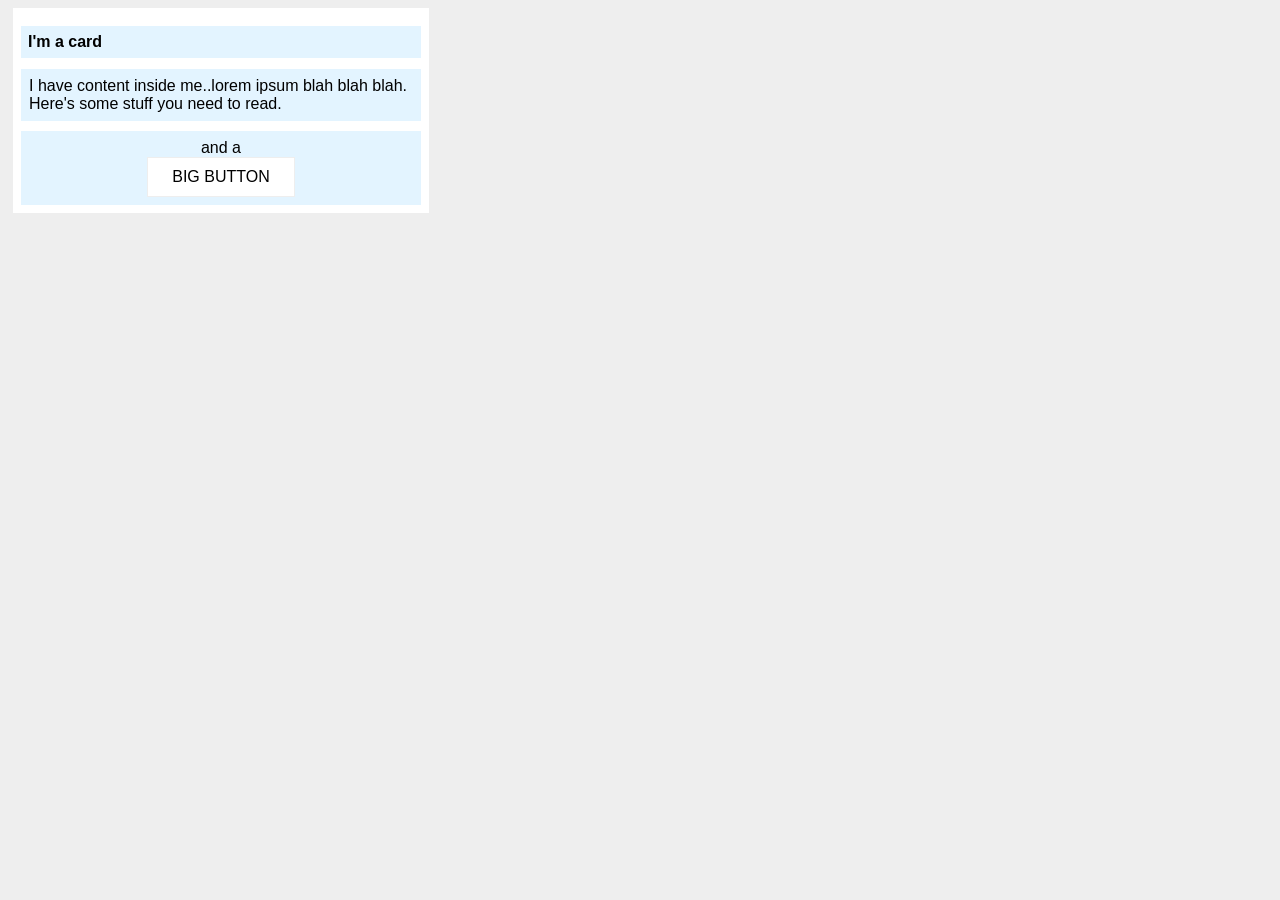
<file: foundations/block-and-inline/02-margin-and-padding-2/index.html>
<!DOCTYPE html>
<html lang="en">
  <head>
    <meta charset="UTF-8">
    <meta http-equiv="X-UA-Compatible" content="IE=edge">
    <meta name="viewport" content="width=device-width, initial-scale=1.0">
    <title>Margin and Padding exercise 2</title>
    <link rel="stylesheet" href="style.css">
  </head>
  <body>
    <div class="card">
      <h1 class="title">I'm a card</h1>
      <div class="content">I have content inside me..lorem ipsum blah blah 
        blah. Here's some stuff you need to read.</div>
      <div class="button-container">and a <button>BIG BUTTON</button></div>
    </div>
  </body>
</html>
</file>
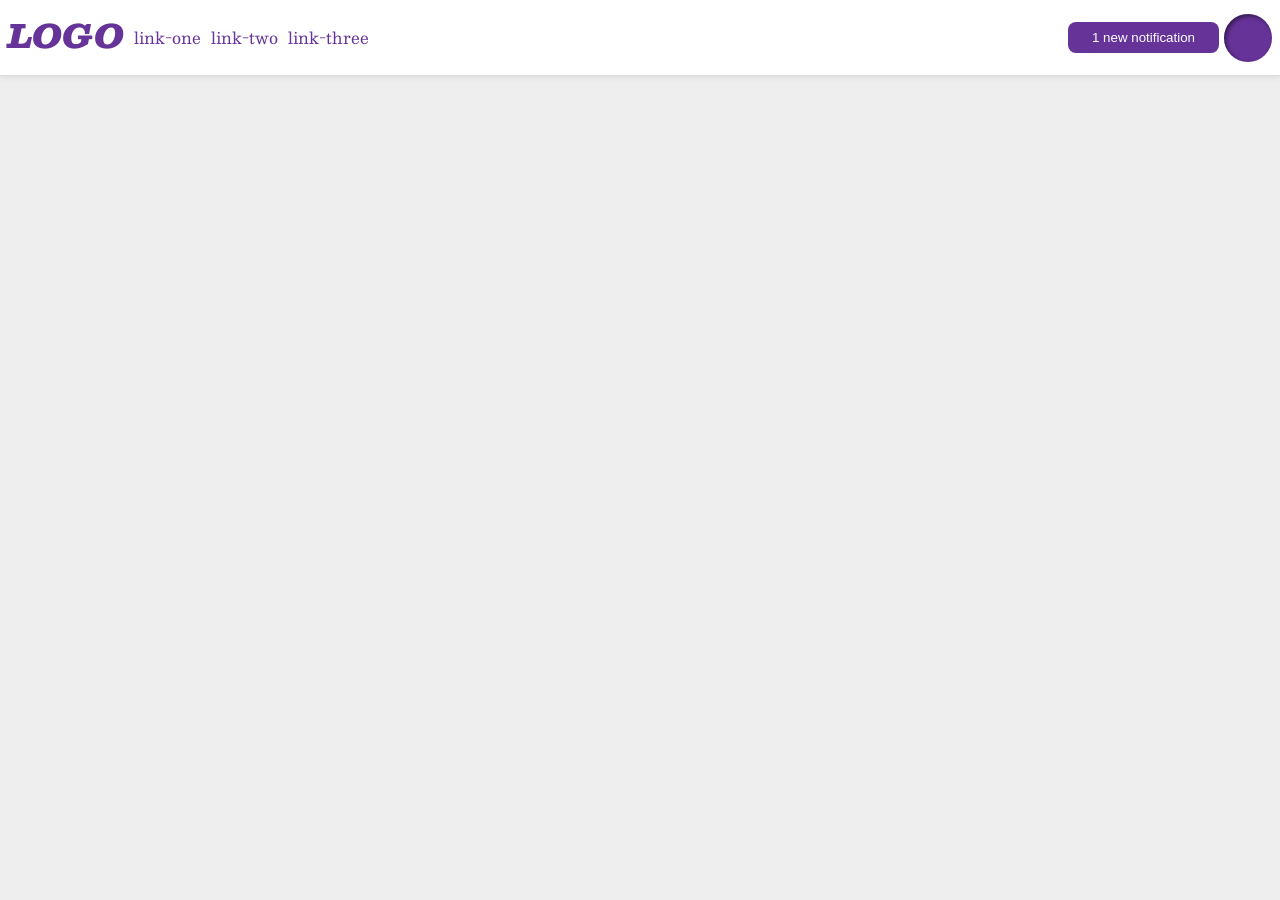
<file: foundations/flex/03-flex-header-2/index.html>
<!DOCTYPE html>
<html lang="en">
  <head>
    <meta charset="UTF-8">
    <meta http-equiv="X-UA-Compatible" content="IE=edge">
    <meta name="viewport" content="width=device-width, initial-scale=1.0">
    <title>Flex Header 2</title>
    <link rel="stylesheet" href="style.css">
  </head>
  <body>
    <div class="header">
      
      <div class="left">
      <div class="logo">
        LOGO
      </div>
      <ul class="links">
        <li><a href="https://google.com">link-one</a></li>
        <li><a href="https://google.com">link-two</a></li>
        <li><a href="https://google.com">link-three</a></li>
      </ul>
      </div>

      <div class="right">
      <button class="notifications">
        1 new notification
      </button>
      <div class="profile-image"></div>
      </div>
      
    </div>
  </body>
</html>
</file>
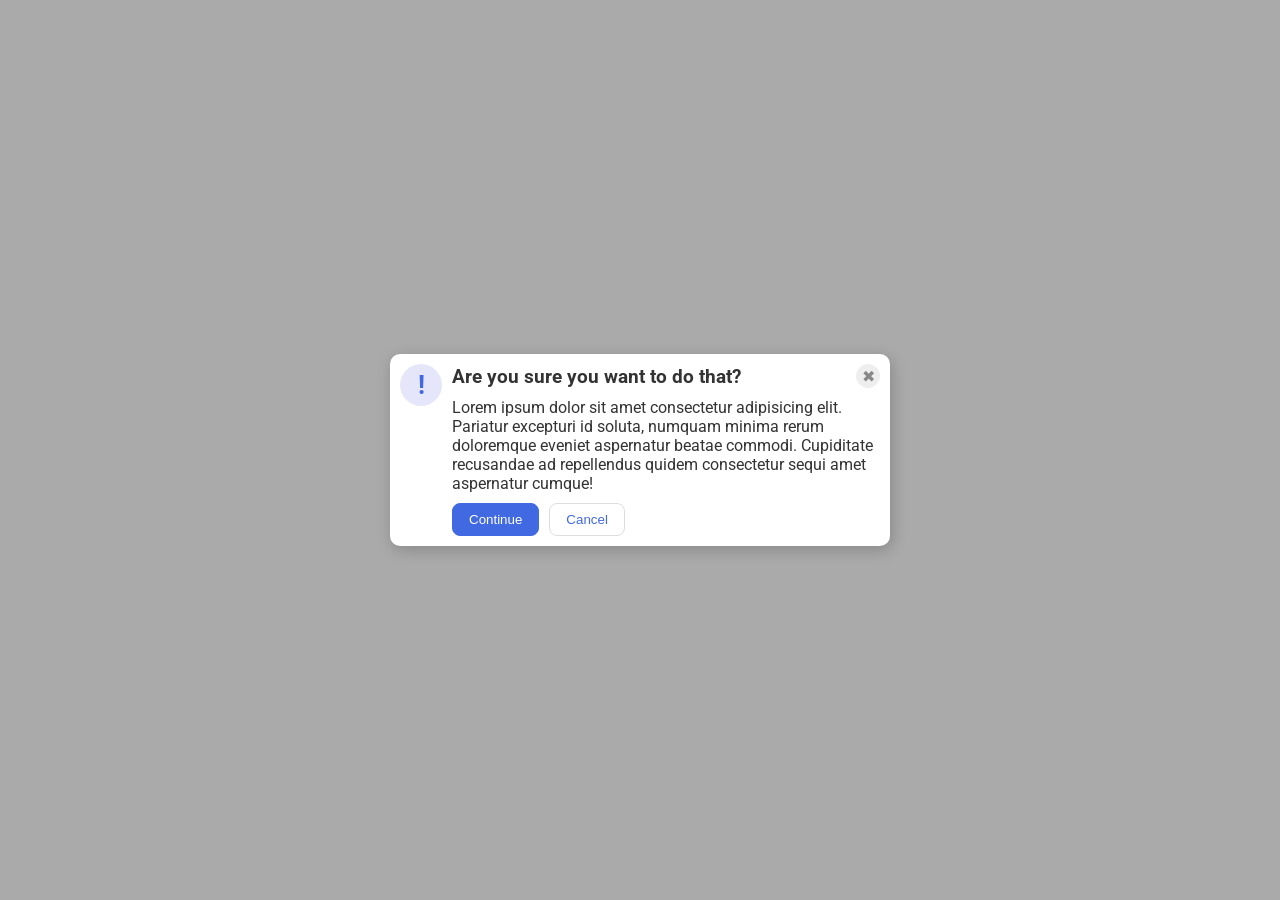
<file: foundations/flex/05-flex-modal/index.html>
<!DOCTYPE html>
<html lang="en">
  <head>
    <meta charset="UTF-8">
    <meta http-equiv="X-UA-Compatible" content="IE=edge">
    <meta name="viewport" content="width=device-width, initial-scale=1.0">
    <link rel="stylesheet" href="style.css">
    <title>Modal</title>
  </head>
  <body>
    <div class="modal">
      <div class="icon">!</div>


      <div class="rest">
        <div class="up">
          <div class="header">Are you sure you want to do that?</div>
          <button class="close-button">✖</button>
        </div>
          <div class="text">Lorem ipsum dolor sit amet consectetur adipisicing elit. Pariatur excepturi id soluta, numquam minima rerum doloremque eveniet aspernatur beatae commodi. Cupiditate recusandae ad repellendus quidem consectetur sequi amet aspernatur cumque!</div>
          
        <div class="buttons">
          <button class="continue">Continue</button>
          <button class="cancel">Cancel</button>
        </div>  
      </div>
    </div>
  </body>
</html>
</file>
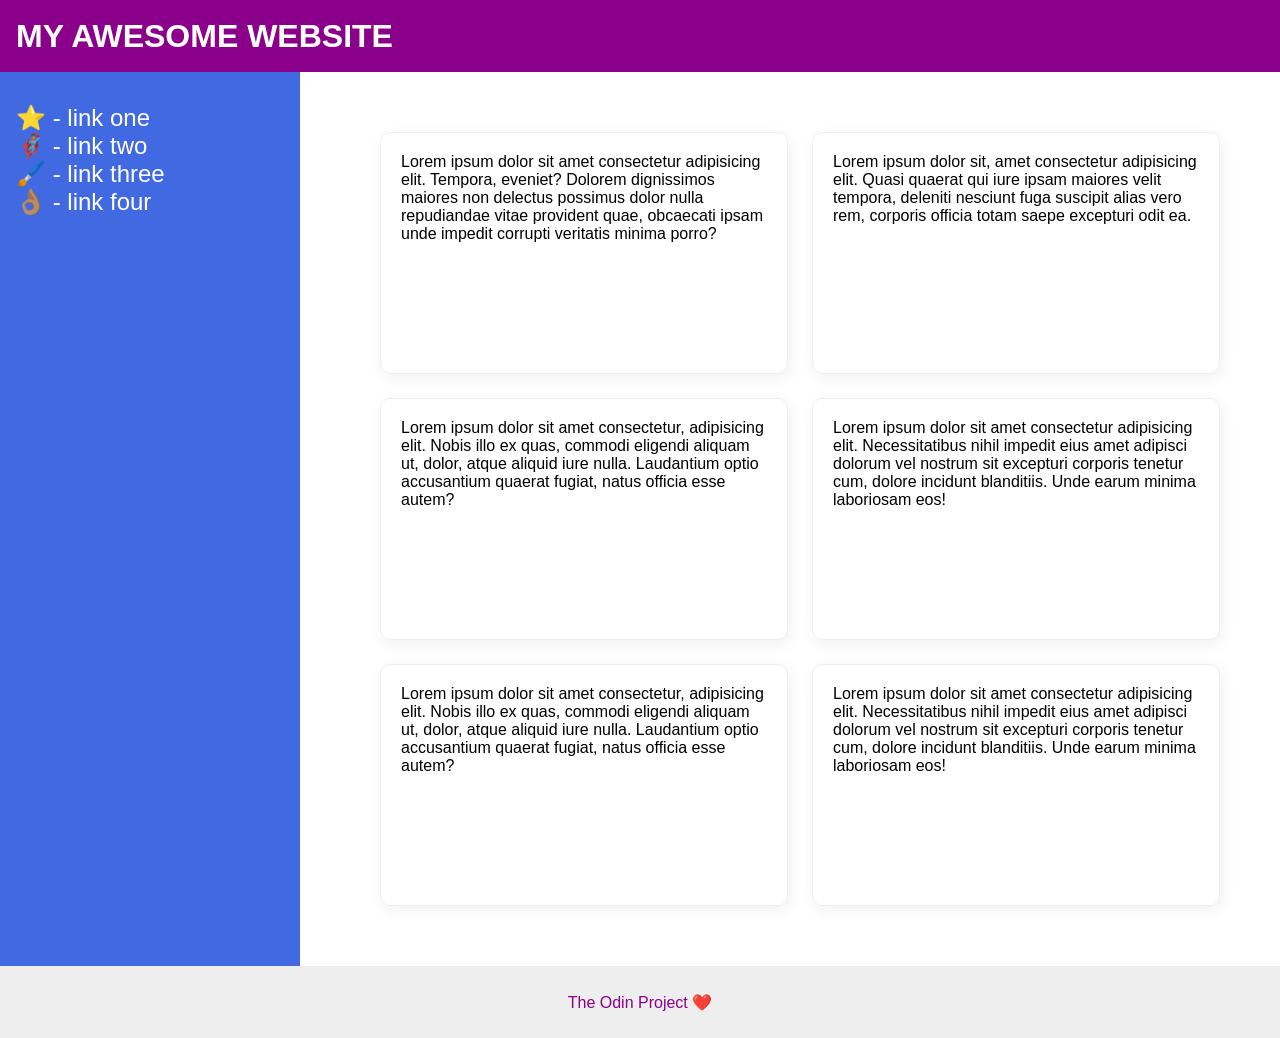
<file: foundations/flex/07-flex-layout-2/index.html>
<!DOCTYPE html>
<html lang="en">
  <head>
    <meta charset="UTF-8">
    <meta http-equiv="X-UA-Compatible" content="IE=edge">
    <meta name="viewport" content="width=device-width, initial-scale=1.0">
    <title>The Holy Grail</title>
    <link rel="stylesheet" href="style.css">
  </head>
  <body>
    <div class="header">
      MY AWESOME WEBSITE
    </div>
    
  <div class="main">
    <div class="sidebar">
      <ul>
        <li><a href="#">⭐ - link one</a></li>
        <li><a href="#">🦸🏽‍♂️ - link two</a></li>
        <li><a href="#">🖌️ - link three</a></li>
        <li><a href="#">👌🏽 - link four</a></li>
      </ul>
    </div>

    <div class="megacard">
    <div class="card">Lorem ipsum dolor sit amet consectetur adipisicing elit. Tempora, eveniet? Dolorem dignissimos maiores non delectus possimus dolor nulla repudiandae vitae provident quae, obcaecati ipsam unde impedit corrupti veritatis minima porro?</div>
    <div class="card">Lorem ipsum dolor sit, amet consectetur adipisicing elit. Quasi quaerat qui iure ipsam maiores velit tempora, deleniti nesciunt fuga suscipit alias vero rem, corporis officia totam saepe excepturi odit ea.</div>
    <div class="card">Lorem ipsum dolor sit amet consectetur, adipisicing elit. Nobis illo ex quas, commodi eligendi aliquam ut, dolor, atque aliquid iure nulla. Laudantium optio accusantium quaerat fugiat, natus officia esse autem?</div>
    <div class="card">Lorem ipsum dolor sit amet consectetur adipisicing elit. Necessitatibus nihil impedit eius amet adipisci dolorum vel nostrum sit excepturi corporis tenetur cum, dolore incidunt blanditiis. Unde earum minima laboriosam eos!</div>
    <div class="card">Lorem ipsum dolor sit amet consectetur, adipisicing elit. Nobis illo ex quas, commodi eligendi aliquam ut, dolor, atque aliquid iure nulla. Laudantium optio accusantium quaerat fugiat, natus officia esse autem?</div>
    <div class="card">Lorem ipsum dolor sit amet consectetur adipisicing elit. Necessitatibus nihil impedit eius amet adipisci dolorum vel nostrum sit excepturi corporis tenetur cum, dolore incidunt blanditiis. Unde earum minima laboriosam eos!</div>
    </div>
  </div>

    <div class="footer">
      The Odin Project ❤️
    </div>
  </body>
</html>
</file>
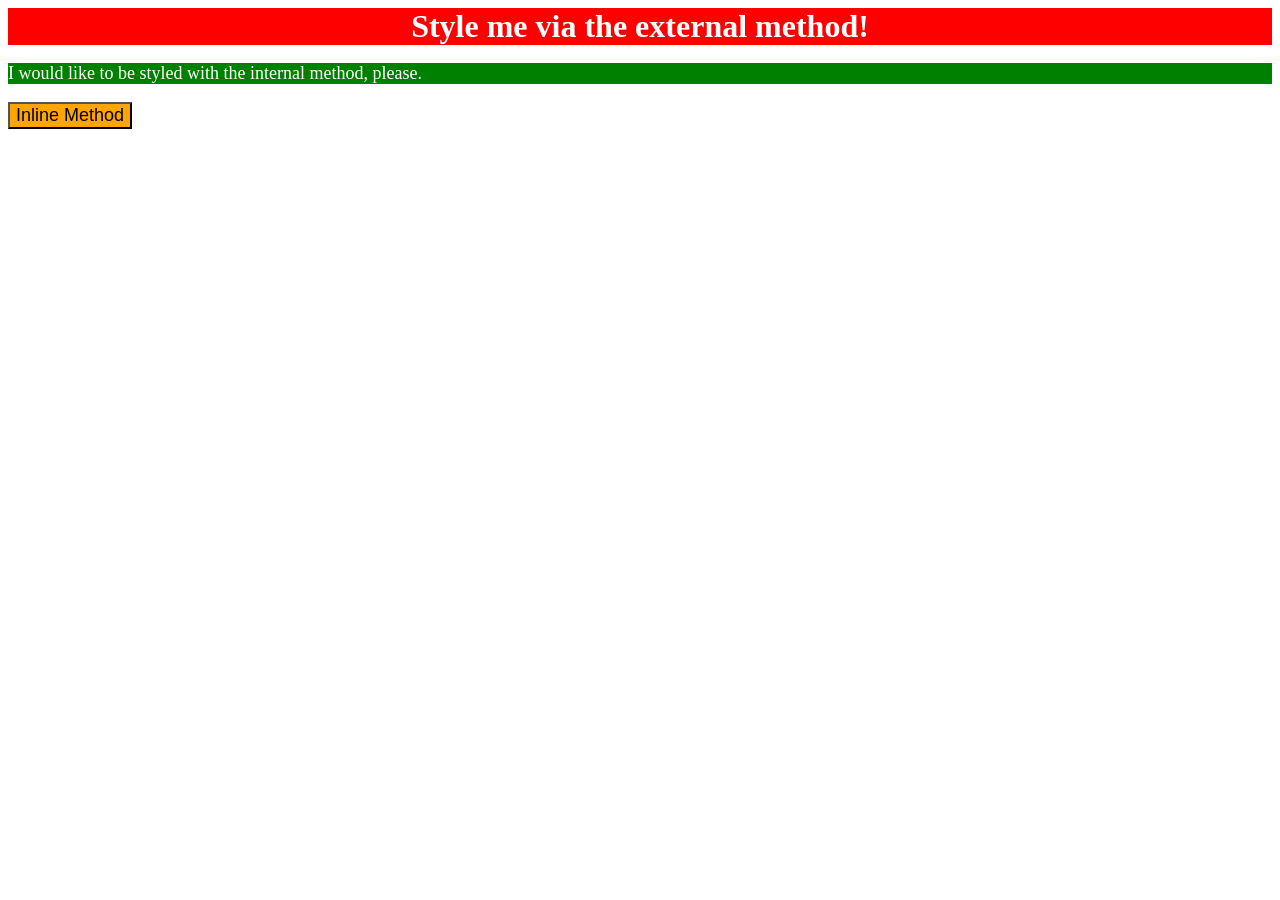
<file: foundations/intro-to-css/01-css-methods/index.html>
<!DOCTYPE html>
<html lang="en">
  <head>
    <meta charset="UTF-8">
    <meta http-equiv="X-UA-Compatible" content="IE=edge">
    <meta name="viewport" content="width=device-width, initial-scale=1.0">
    <title>Methods for Adding CSS</title>
    <link href="styles.css" rel="stylesheet">
    <style>
      p {
        background-color: green;
        color: white;
        font-size:18px;
      }
    </style>
  </head>
  <body>
    <div>Style me via the external method!</div>
    <p>I would like to be styled with the internal method, please.</p>
    <button style="font-size:18px; background-color: orange;">Inline Method</button>
  </body>
</html>
</file>
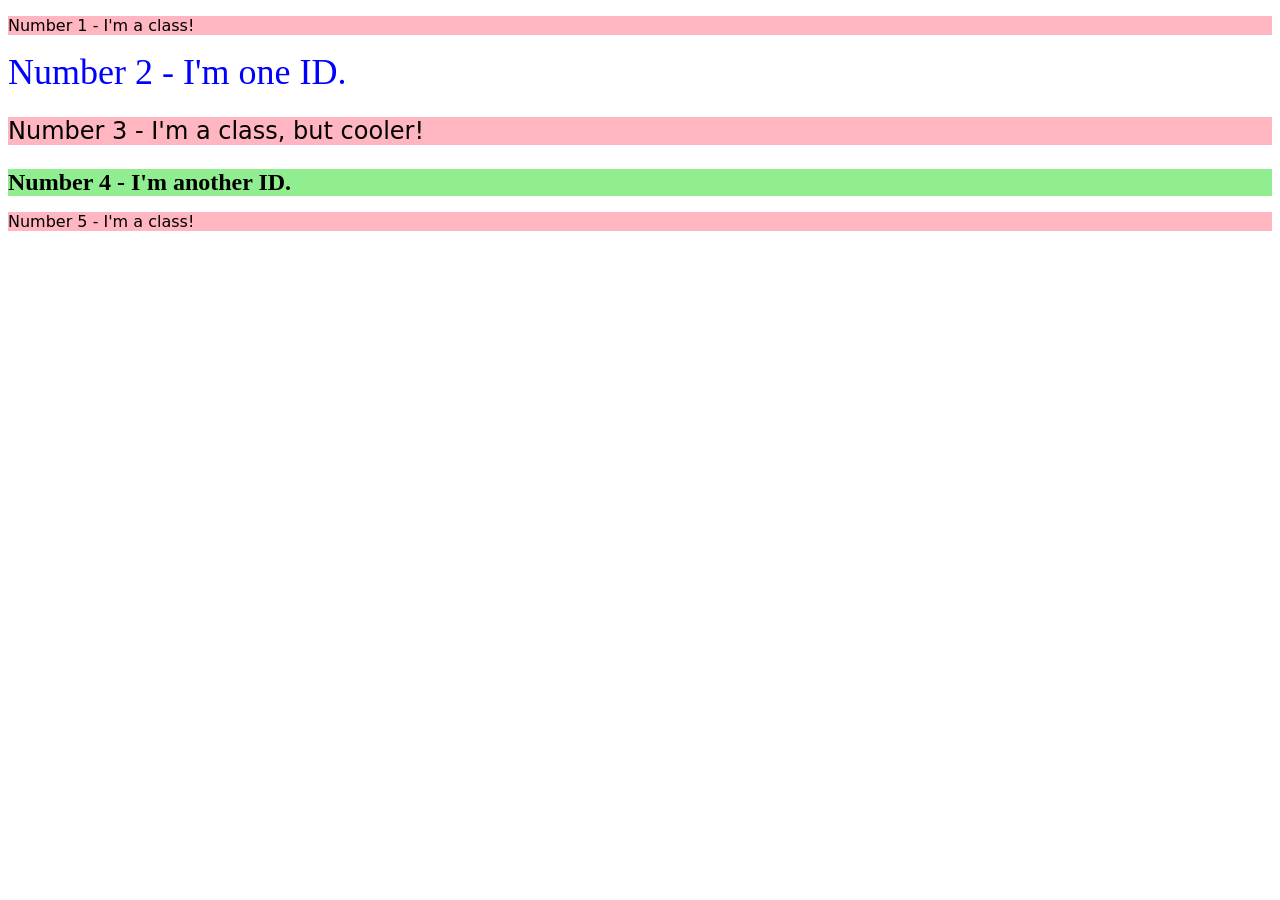
<file: foundations/intro-to-css/02-class-id-selectors/index.html>
<!DOCTYPE html>
<html lang="en">
  <head>
    <meta charset="UTF-8">
    <meta http-equiv="X-UA-Compatible" content="IE=edge">
    <meta name="viewport" content="width=device-width, initial-scale=1.0">
    <title>Class and ID Selectors</title>
    <link rel="stylesheet" href="style.css">
  </head>
  <body>
    <p class="pink">Number 1 - I'm a class!</p>
    <div id="one">Number 2 - I'm one ID.</div>
    <p class="pink cool">Number 3 - I'm a class, but cooler!</p>
    <div id="two">Number 4 - I'm another ID.</div>
    <p class="pink">Number 5 - I'm a class!</p>
  </body>
</html>
</file>
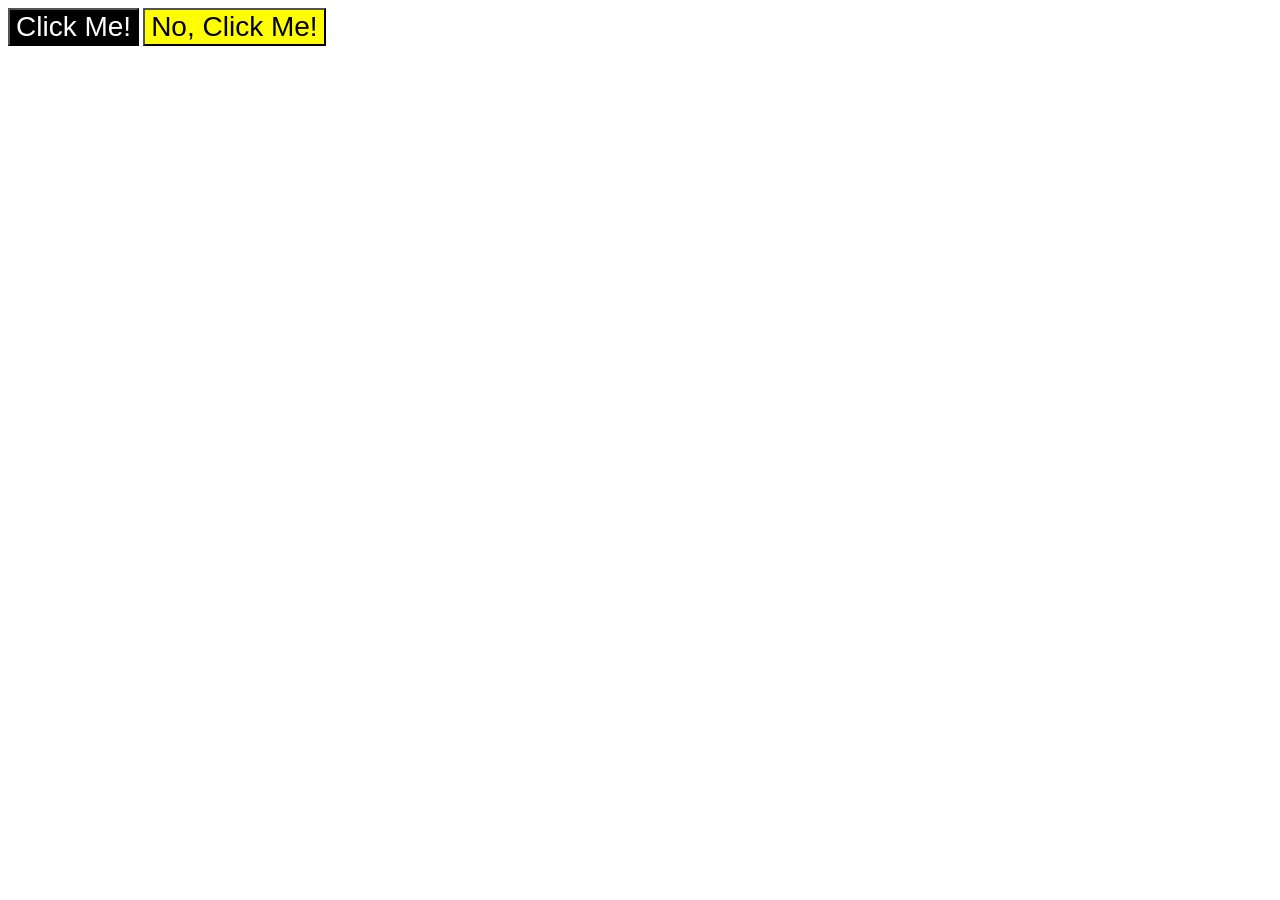
<file: foundations/intro-to-css/03-grouping-selectors/index.html>
<!DOCTYPE html>
<html lang="en">
  <head>
    <meta charset="UTF-8">
    <meta http-equiv="X-UA-Compatible" content="IE=edge">
    <meta name="viewport" content="width=device-width, initial-scale=1.0">
    <title>Grouping Selectors</title>
    <link rel="stylesheet" href="style.css">
  </head>
  <body>
    <button class="b-one">Click Me!</button>
    <button class="b-two">No, Click Me!</button>
  </body>
</html>
</file>
<file: foundations/block-and-inline/02-margin-and-padding-2/style.css>
* {
  font-size: 16px;
}
body {
  background: #eee;
  font-family: sans-serif;
}

.card {
  width: 400px;
  background: #fff;
  margin: 5px;
  padding: 8px;
}

.title {
  background: #e3f4ff;
  height:auto;
  padding:7px;
  margin-top:10px;
}

.content {
  background: #e3f4ff;
  padding:8px;
  margin-bottom:10px;

}

.button-container {
  text-align: center;
  background: #e3f4ff;
  padding:8px;
}

button {
  display:block;
  background: white;
  border: 1px solid #eee;
  margin:0px auto;
  padding:10px 24px;
}
</file>
<file: foundations/flex/03-flex-header-2/style.css>
/* this is some magical font-importing.  
you'll learn about it later. */
@import url('https://fonts.googleapis.com/css2?family=Besley:ital,wght@0,400;1,900&display=swap');

body {
  margin: 0;
  background: #eee;
  font-family: Besley, serif;
}

.header {
  background: white;
  border-bottom: 1px solid #ddd;
  box-shadow: 0 0 8px rgba(0,0,0,.1);
  padding:8px;
  display: flex;
  justify-content:space-between;
}

.left, .right {
  display: flex;
  gap:5px;
}

.profile-image {
  background: rebeccapurple;
  box-shadow: inset 2px 2px 4px rgba(0,0,0,.5);
  border-radius: 50%;
  width: 48px;
  height: 48px;
  align-self:center;
}

.logo {
  color: rebeccapurple;
  font-size: 32px;
  font-weight: 900;
  font-style: italic;
}

button {
  border: none;
  border-radius: 8px;
  background: rebeccapurple;
  color: white;
  padding: 8px 24px;
  align-self:center;
}

a {
  /* this removes the line under our links */
  text-decoration: none;
  color: rebeccapurple;
}

ul {
  list-style-type: none;
  display:flex;
  gap:10px;
  padding-left: 5px;
}
</file>
<file: foundations/flex/05-flex-modal/style.css>
@import url('https://fonts.googleapis.com/css2?family=Roboto:wght@400;700&display=swap');

html, body {
  height: 100%;
}

body {
  font-family: Roboto, sans-serif;
  margin: 0;
  background: #aaa;
  color: #333;
  /* I'll give you this one for free lol */
  display: flex;
  align-items: center;
  justify-content: center;
}

.modal {
  background: white;
  width: 480px;
  border-radius: 10px;
  box-shadow: 2px 4px 16px rgba(0,0,0,.2);
  display: flex;
  padding:10px;
  gap:10px;
}

.rest {
  display: flex;
  flex-direction: column;
  gap:10px;
  
}

.up {
  display: flex;
  justify-content: space-between;
  align-items:center;
}

.header {
  font-weight:bold;
  font-size: 120%;
}

.buttons {
  display: flex;
  gap:10px;
  justify-content: flex-start;
}

.icon {
  color: royalblue;
  font-size: 26px;
  font-weight: 700;
  background: lavender;
  width: 42px;
  height: 42px;
  border-radius: 50%;
  display: flex;
  align-items: center;
  justify-content: center;
  flex-shrink:0;
}

.close-button {
  background: #eee;
  border-radius: 50%;
  color: #888;
  font-weight: 400;
  font-size: 16px;
  height: 24px;
  width: 24px;
  display: flex;
  align-items: center;
  justify-content: center;
  border: 1px solid #eee;
  padding: 0;
}

button {
  cursor: pointer;
  padding: 8px 16px;
  border-radius: 8px;
}

button.continue {
  background: royalblue;
  border: 1px solid royalblue;
  color: white;
}

button.cancel {
  background: white;
  border: 1px solid #ddd;
  color: royalblue;
}
</file>
<file: foundations/flex/07-flex-layout-2/style.css>
body {
  font-family: -apple-system, BlinkMacSystemFont, 'Segoe UI', Roboto, Oxygen, Ubuntu, Cantarell, 'Open Sans', 'Helvetica Neue', sans-serif;
  margin: 0;
  min-height: 100vh;
  display: flex;
  flex-direction: column;
  justify-content: space-between;
  align-items: stretch;
}

.header {
  height: 72px;
  background: darkmagenta;
  color: white;
  display: flex;
  align-items: center;
  padding-left:16px;
  font-weight: 900;
  font-size: 32px;
}

.footer {
  height: 72px;
  background: #eee;
  color: darkmagenta;
  display: flex;
  justify-content: center;
  align-items: center;
}

.sidebar {
  background: royalblue;
  box-sizing: border-box;
  margin-right:20px;
  flex: 0 0 300px;
  padding: 16px;
}

ul{
  list-style-type: none;
  padding: 0px;
}

a {
  color: white;
  text-decoration:none ;
  font-size:24px;
}

.card {
  border: 1px solid #eee;
  box-shadow: 2px 4px 16px rgba(0,0,0,.06);
  border-radius: 10px;
  padding: 20px;
  margin: 12px;
  flex: 1 1 240px;
  height:200px;
}

.megacard {
  display: flex;
  flex-wrap: wrap;
  padding:48px;
}

.main {
  display: flex;
}
</file>
<file: foundations/intro-to-css/01-css-methods/styles.css>
div {
    color:white;
    background-color:red;
    font-size:32px;
    text-align:center;
    font-weight:bold;
}
</file>
<file: foundations/intro-to-css/02-class-id-selectors/style.css>
/* Add CSS Styling */

.pink {
background-color: lightpink;
font-family:'Verdana','DejaVu Sans','sans-serif';
}

.cool {
font-size: 24px;
}

#one {
color:blue;
font-size: 36px;
}

#two {
font-size: 24px;
font-weight: bold;
background-color: lightgreen;
}
</file>
<file: foundations/intro-to-css/03-grouping-selectors/style.css>
/* Add CSS Styling */

.b-one, .b-two {
font-size: 28px;
font-family: 'Helvetica','Times New Roman','sans-serif'
}

.b-one {
background-color: black;
color: white;
}

.b-two {
background-color: yellow;
}
</file>
